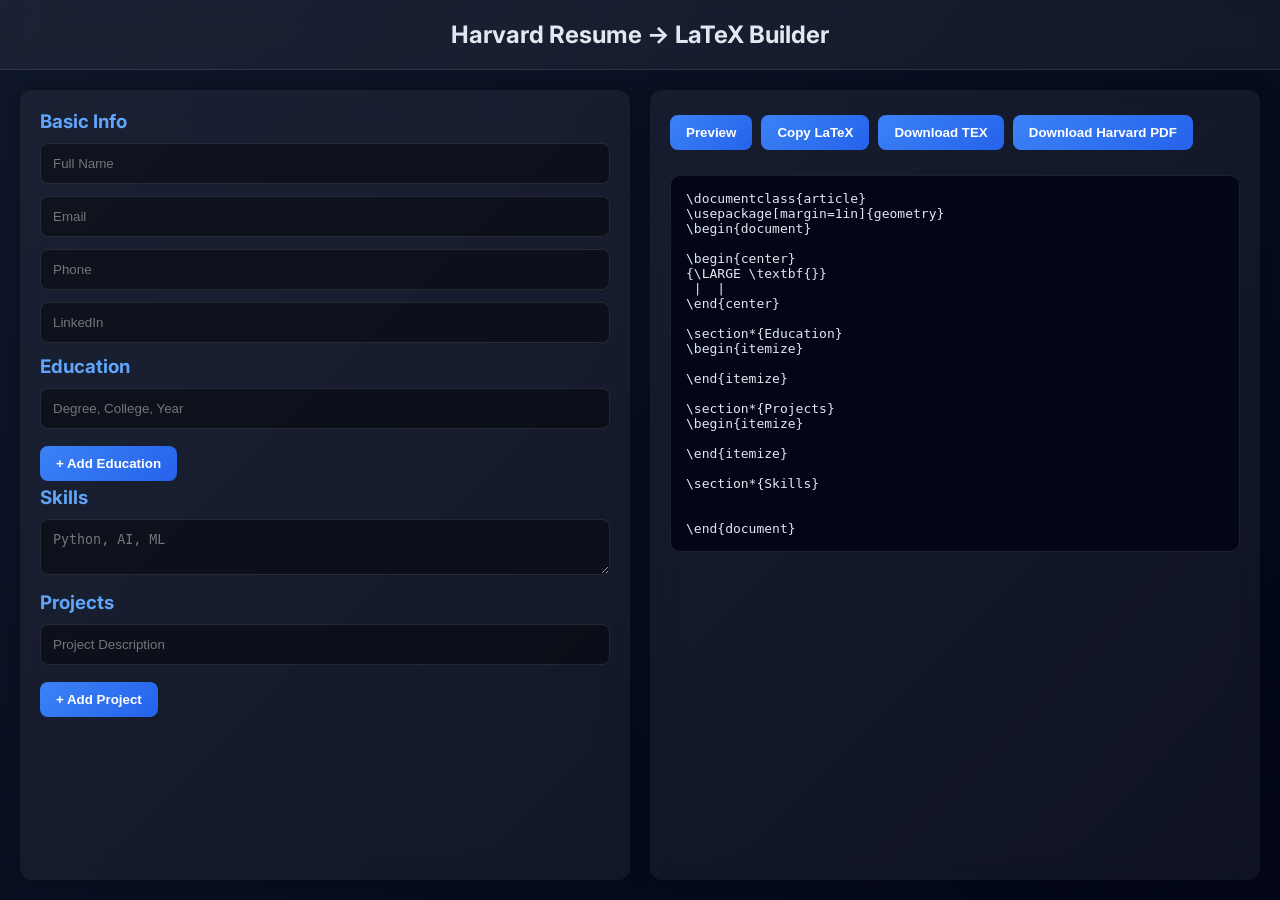
<file: index.html>
<!DOCTYPE html>
<html lang="en">
<head>

<meta charset="UTF-8">
<meta name="viewport" content="width=device-width, initial-scale=1.0">

<title>Harvard Resume → LaTeX Builder</title>

<style>

/* FONT */
@import url('https://fonts.googleapis.com/css2?family=Inter:wght@400;600;700&display=swap');

/* RESET */
*
{
box-sizing:border-box;
margin:0;
padding:0;
}

/* BODY */
body
{
font-family:Inter, system-ui;
background:linear-gradient(135deg,#0f172a,#020617);
color:#e2e8f0;
height:100vh;
display:flex;
flex-direction:column;
}

/* HEADER */
header
{
padding:20px;
text-align:center;
font-size:24px;
font-weight:700;
background:rgba(255,255,255,0.05);
backdrop-filter:blur(10px);
border-bottom:1px solid rgba(255,255,255,0.1);
}

/* MAIN */
.main
{
flex:1;
display:flex;
padding:20px;
gap:20px;
}

/* PANELS */
.left,.right
{
flex:1;
background:rgba(255,255,255,0.05);
backdrop-filter:blur(15px);
border-radius:12px;
padding:20px;
overflow:auto;
box-shadow:0 0 20px rgba(0,0,0,0.3);
}

/* TITLES */
h3
{
margin-bottom:10px;
color:#60a5fa;
}

/* INPUTS */
input,textarea
{
width:100%;
padding:12px;
margin-bottom:12px;
background:rgba(0,0,0,0.4);
border:1px solid rgba(255,255,255,0.1);
border-radius:8px;
color:white;
outline:none;
transition:0.3s;
}

input:focus,textarea:focus
{
border-color:#3b82f6;
box-shadow:0 0 10px rgba(59,130,246,0.5);
}

/* BUTTONS */
button
{
padding:10px 16px;
margin:5px 5px 5px 0;
background:linear-gradient(135deg,#3b82f6,#2563eb);
border:none;
border-radius:8px;
color:white;
font-weight:600;
cursor:pointer;
transition:0.3s;
}

button:hover
{
transform:translateY(-2px);
box-shadow:0 5px 15px rgba(59,130,246,0.4);
}

/* LATEX OUTPUT */
pre
{
background:#020617;
padding:15px;
border-radius:10px;
font-size:13px;
border:1px solid rgba(255,255,255,0.1);
}

/* MODAL */
.modal
{
display:none;
position:fixed;
top:0;
left:0;
width:100%;
height:100%;
background:rgba(0,0,0,0.8);
justify-content:center;
align-items:center;
}

.modal-content
{
background:white;
color:black;
padding:40px;
border-radius:10px;
width:60%;
max-width:700px;
}

.close
{
float:right;
font-size:20px;
cursor:pointer;
color:red;
}

</style>

</head>

<body>

<header>
Harvard Resume → LaTeX Builder
</header>

<div class="main">

<!-- LEFT PANEL -->
<div class="left">

<h3>Basic Info</h3>

<input id="name" placeholder="Full Name">
<input id="email" placeholder="Email">
<input id="phone" placeholder="Phone">
<input id="linkedin" placeholder="LinkedIn">

<h3>Education</h3>

<div id="educationContainer"></div>

<button onclick="addEducation()">+ Add Education</button>

<h3>Skills</h3>

<textarea id="skills" placeholder="Python, AI, ML"></textarea>

<h3>Projects</h3>

<div id="projectContainer"></div>

<button onclick="addProject()">+ Add Project</button>

</div>

<!-- RIGHT PANEL -->
<div class="right">

<button onclick="previewResume()">Preview</button>

<button onclick="copyLatex()">Copy LaTeX</button>

<button onclick="downloadTex()">Download TEX</button>

<button onclick="downloadPDF()">Download Harvard PDF</button>

<br><br>

<pre id="output"></pre>

</div>

</div>

<!-- MODAL -->
<div id="modal" class="modal">

<div class="modal-content">

<span class="close" onclick="closeModal()">✖</span>

<div id="resumePreview"></div>

</div>

</div>

<script>

/* GLOBAL LATEX */
let latex="";

/* INIT */
window.onload=function()
{
addEducation();
addProject();
updateLatex();
};

/* ADD EDUCATION */
function addEducation()
{
let input=document.createElement("input");
input.placeholder="Degree, College, Year";
input.oninput=updateLatex;
educationContainer.appendChild(input);
}

/* ADD PROJECT */
function addProject()
{
let input=document.createElement("input");
input.placeholder="Project Description";
input.oninput=updateLatex;
projectContainer.appendChild(input);
}

/* GET VALUE */
function get(id)
{
return document.getElementById(id).value||"";
}

/* LATEX LIST */
function getLatexList(id)
{
let items=document.querySelectorAll("#"+id+" input");
let result="";
items.forEach(i=>{
if(i.value.trim())
result+="\\item "+i.value+"\n";
});
return result;
}

/* HTML LIST */
function getHTMLList(id)
{
let items=document.querySelectorAll("#"+id+" input");
let result="";
items.forEach(i=>{
if(i.value.trim())
result+="<li>"+i.value+"</li>";
});
return result;
}

/* UPDATE LATEX */
function updateLatex()
{

latex=`\\documentclass{article}
\\usepackage[margin=1in]{geometry}
\\begin{document}

\\begin{center}
{\\LARGE \\textbf{${get("name")}}}
${get("email")} | ${get("phone")} | ${get("linkedin")}
\\end{center}

\\section*{Education}
\\begin{itemize}
${getLatexList("educationContainer")}
\\end{itemize}

\\section*{Projects}
\\begin{itemize}
${getLatexList("projectContainer")}
\\end{itemize}

\\section*{Skills}
${get("skills")}

\\end{document}`;

output.textContent=latex;

}

document.addEventListener("input",updateLatex);

/* PREVIEW */
function previewResume()
{

resumePreview.innerHTML=`
<h1>${get("name")}</h1>
<p>${get("email")} | ${get("phone")} | ${get("linkedin")}</p>

<h2>Education</h2>
<ul>${getHTMLList("educationContainer")}</ul>

<h2>Projects</h2>
<ul>${getHTMLList("projectContainer")}</ul>

<h2>Skills</h2>
<p>${get("skills")}</p>
`;

modal.style.display="flex";

}

/* CLOSE */
function closeModal()
{
modal.style.display="none";
}

/* COPY */
function copyLatex()
{
navigator.clipboard.writeText(latex);
alert("LaTeX copied");
}

/* DOWNLOAD TEX */
function downloadTex()
{
let blob=new Blob([latex],{type:"application/x-tex"});
let link=document.createElement("a");
link.href=URL.createObjectURL(blob);
link.download="resume.tex";
link.click();
}

/* DOWNLOAD HARVARD PDF */
function downloadPDF()
{

let win=window.open("","_blank");

win.document.write(`
<html>
<head>
<title>Resume</title>

<style>

body
{
font-family:"Times New Roman",serif;
padding:60px;
max-width:800px;
margin:auto;
color:black;
}

.name
{
font-size:28px;
font-weight:bold;
margin-bottom:5px;
}

.contact
{
margin-bottom:20px;
}

.section
{
font-weight:bold;
margin-top:20px;
border-bottom:1px solid black;
}

ul
{
margin-top:5px;
}

</style>

</head>

<body>

<div class="name">
${get("name")}
</div>

<div class="contact">
${get("email")} | ${get("phone")} | ${get("linkedin")}
</div>

<div class="section">EDUCATION</div>
<ul>${getHTMLList("educationContainer")}</ul>

<div class="section">PROJECTS</div>
<ul>${getHTMLList("projectContainer")}</ul>

<div class="section">SKILLS</div>
<p>${get("skills")}</p>

</body>
</html>
`);

win.document.close();

win.print();

}

</script>

</body>

</html>
</file>
